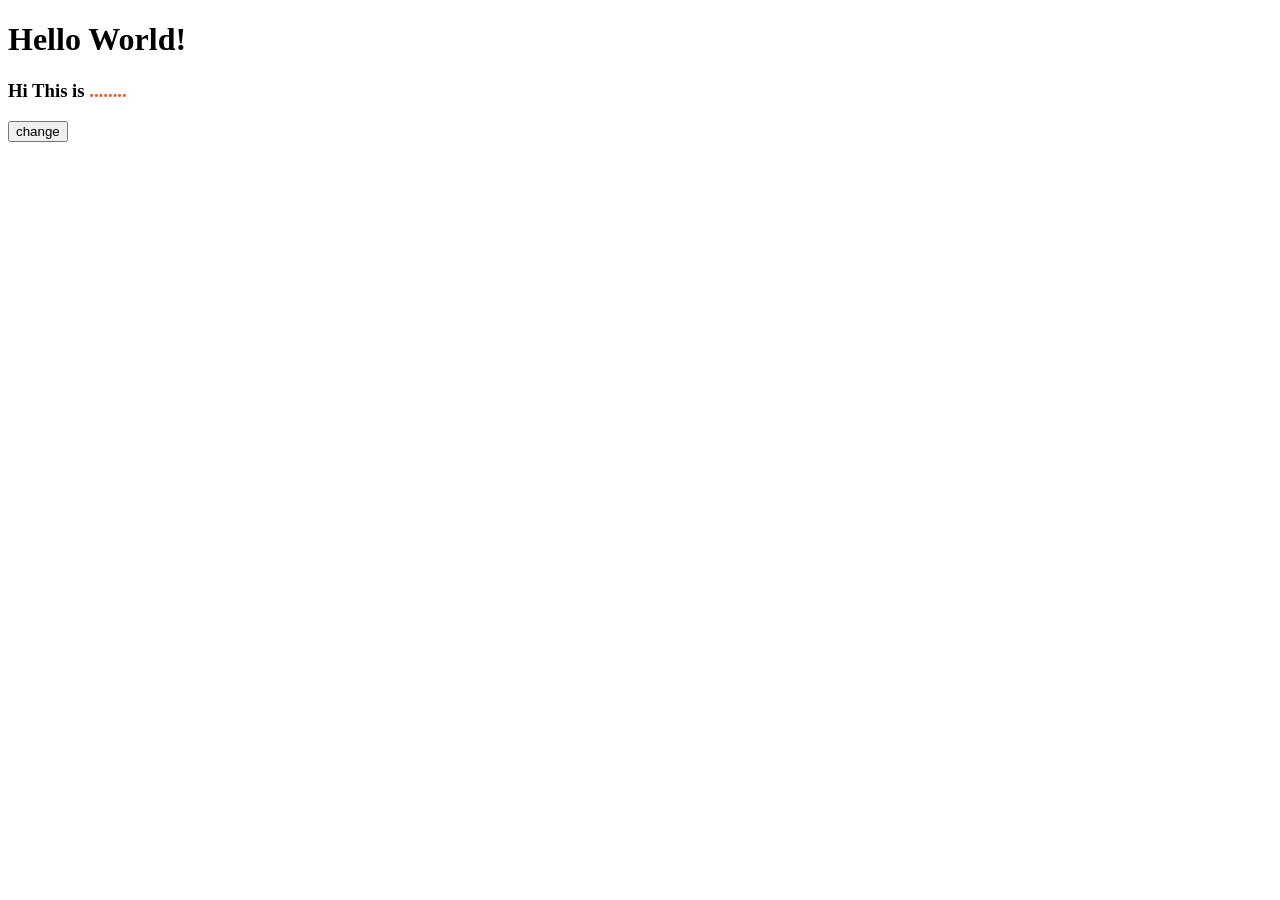
<file: For_tutorial/index.html>
<!DOCTYPE html>
<html lang="en">
<head>
    <meta charset="UTF-8">
    <meta name="viewport" content="width=device-width, initial-scale=1.0">
    <title>Document</title>

    <link rel="stylesheet" href="style.css">
</head>
<body>
    <h1 id = "heading">Hello World!</h1>
    <h3 id="paragraph">Hi This is <span class="para">........</span> </h3>
    <button id="button_A">change</button>


    <script src="script.js"></script>
</body>
</html>
</file>
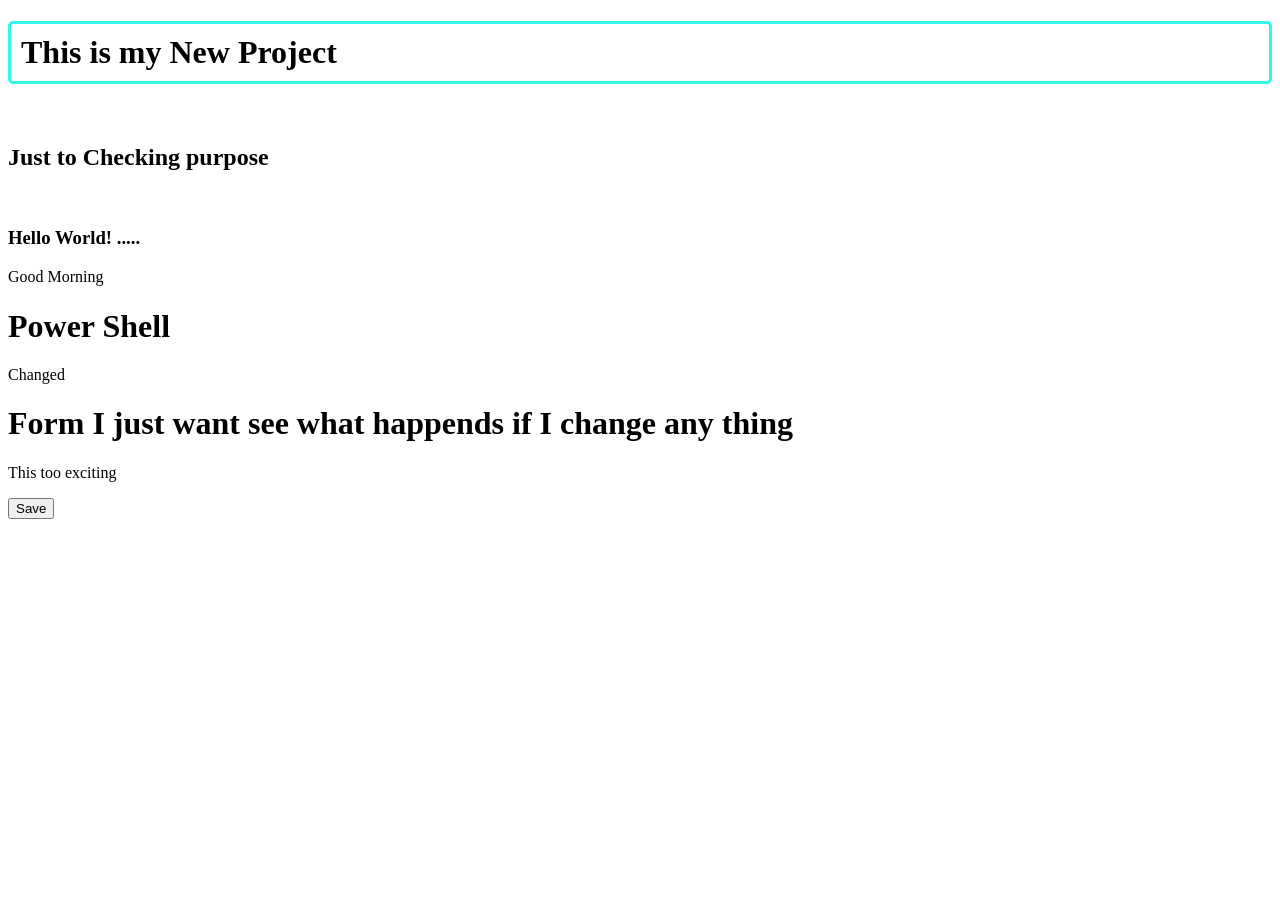
<file: Test/index.html>
<!DOCTYPE html>
<html lang="en">
<head>
    <meta charset="UTF-8">
    <meta name="viewport" content="width=device-width, initial-scale=1.0">
    <title>Document</title>
</head>
<body>
    <h1 style="border: 3px solid rgb(48, 248, 234);
                padding: 10px;
                border-radius: 5px;">This is my New Project</h1>
    <br>
    <h2>Just to Checking purpose</h2>
    <br>
    <h3>Hello World! .....</h3>
    <p>Good Morning</p>

    <h1>Power Shell</h1>
    <p>Changed</p>


    <h1> Form I just want see what happends if I change any thing</h1>
    <p>This too exciting</p>
    <button>Save</button>
    <br>
    <br>
    <br>
</body>
</html>
</file>
<file: For_tutorial/style.css>
.para{
    color: rgb(239, 90, 31);
}
</file>
